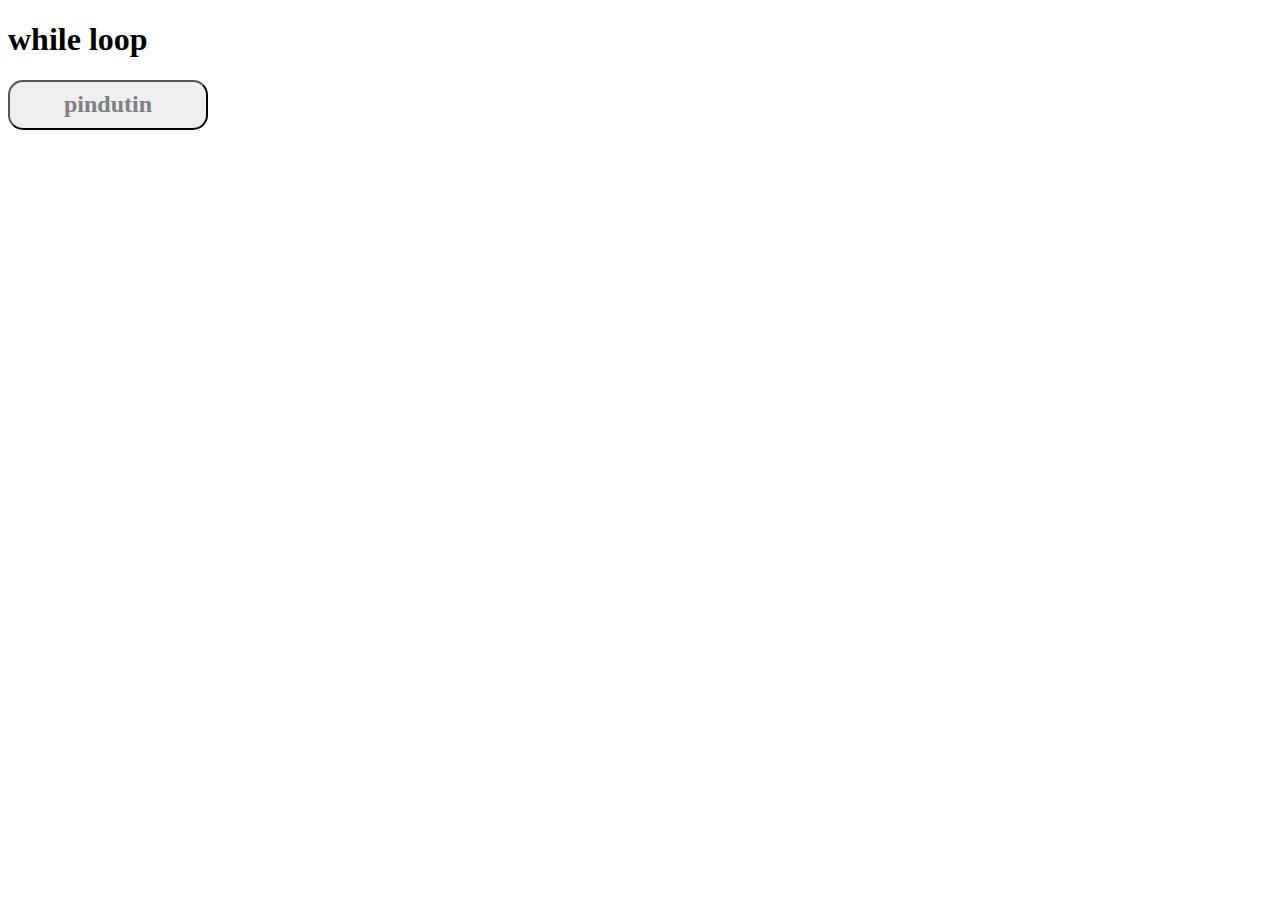
<file: index.html>
<!DOCTYPE html>
<html lang="en">
<head>
    <meta charset="UTF-8">
    <title>Title</title>
    <link rel="stylesheet" type="text/css" href="whileloop.css">
    <script type="text/javascript" src="while_loop.js"></script>
</head>
<body>
    <h1>while loop</h1>
    <input id="ito_yun" type="button" value="pindutin"
           onclick="ang_while_loop()"/><br>

    <div class="spacer"></div>
</body>
</html>
</file>
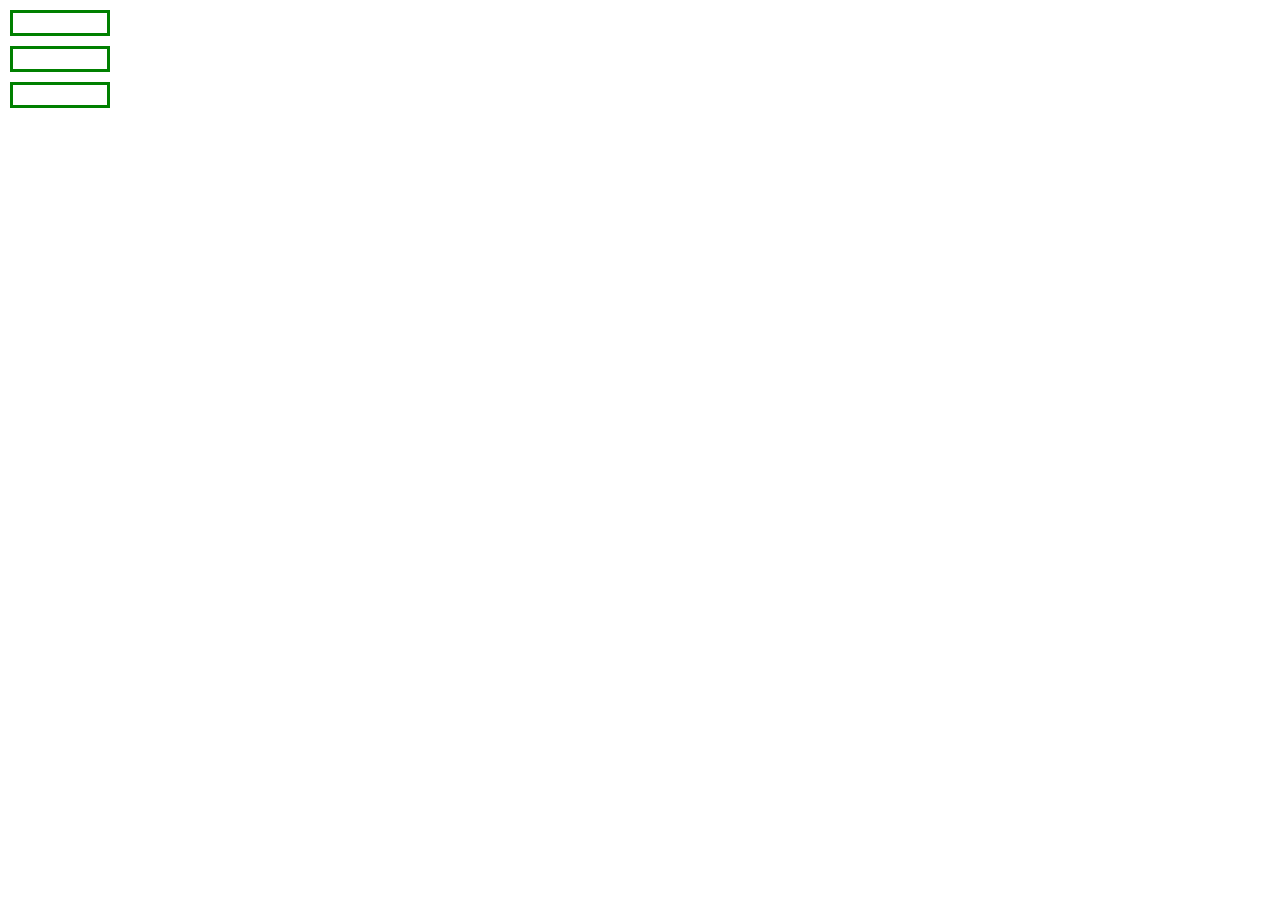
<file: select.html>
<!DOCTYPE html>
<html lang="en">
<head>
    <meta charset="UTF-8">
    <title>Title</title>
    <link rel="stylesheet" href="https://stackpath.bootstrapcdn.com/bootstrap/4.3.1/css/bootstrap.min.css" integrity="sha384-ggOyR0iXCbMQv3Xipma34MD+dH/1fQ784/j6cY/iJTQUOhcWr7x9JvoRxT2MZw1T" crossorigin="anonymous">
 <script src="https://code.jquery.com/jquery-3.3.1.slim.min.js" integrity="sha384-q8i/X+965DzO0rT7abK41JStQIAqVgRVzpbzo5smXKp4YfRvH+8abtTE1Pi6jizo" crossorigin="anonymous"></script>
<script src="https://cdnjs.cloudflare.com/ajax/libs/popper.js/1.14.7/umd/popper.min.js" integrity="sha384-UO2eT0CpHqdSJQ6hJty5KVphtPhzWj9WO1clHTMGa3JDZwrnQq4sF86dIHNDz0W1" crossorigin="anonymous"></script>
<script src="https://stackpath.bootstrapcdn.com/bootstrap/4.3.1/js/bootstrap.min.js" integrity="sha384-JjSmVgyd0p3pXB1rRibZUAYoIIy6OrQ6VrjIEaFf/nJGzIxFDsf4x0xIM+B07jRM" crossorigin="anonymous"></script>
    <link rel="stylesheet" type="text/css" href="select.css">
    <script type="text/javascript" src="select.js"></script>
</head>
<body>
<div id="left">
</div>
<div id="ops">
</div>
<div id="right">
</div>
<div id="equals">

</div>

</body>
</file>
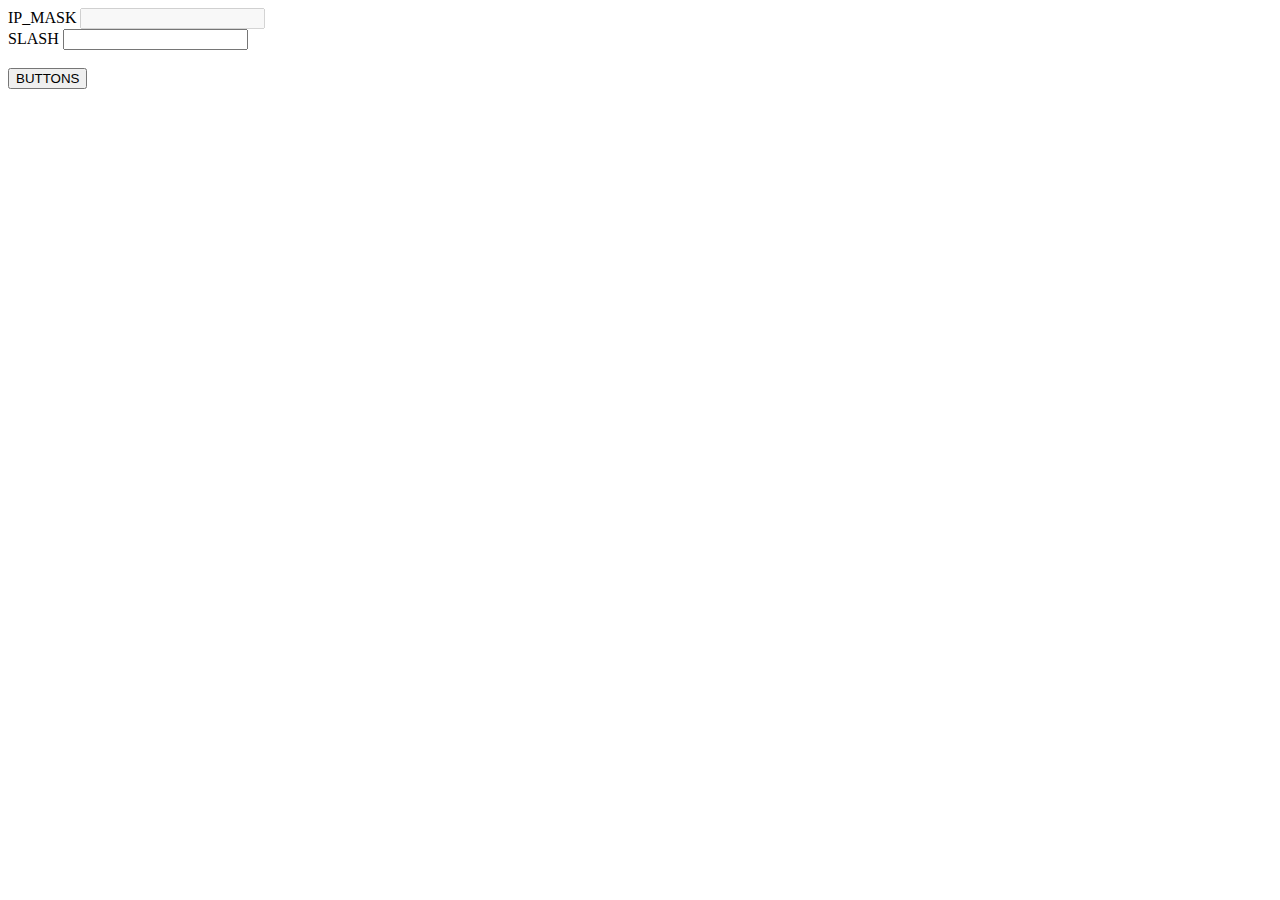
<file: .idea/mask.html>
<!DOCTYPE html>
<html>
<head>
    <title>NEW</title>
    <meta charset="UTF-8">
    <title>Title</title>
    <script type="text/javascript" src="mask.js"></script>
</head>
<body>
IP_MASK <input type="text" id="IP_MASK" disabled><br>
SLASH <input type="text" id="SLASH"><br><br>

<button onclick="do_convert()">BUTTONS</button>
</body>
</html>
</file>
<file: whileloop.css>
input[type=button] {
height: 50px;
width:200px;
color: gray;
border-radius: 15px;
font-family: serif;
font-size: x-large;
font-weight: bold;

}

input[type=button]:active {
background-color:gray;
color:black;

}


.triangle {
height: 0px;
width: 0px;
border-left: 50px solid transparent;
border-right: 50px solid transparent;
border-bottom: 100px solid brown;
display: inline-block;

}
</file>
<file: select.css>
#left {
  width: 100px;
  border: 3px solid green;
  padding: 10px;
  margin: 10px;
}

#equals {
  width: 100px;
  border: 3px solid green;
  padding: 10px;
  margin: 10px;
}

#right {
  width: 100px;
  border: 3px solid green;
  padding: 10px;
  margin: 10px;
}

select {
  width: 130px;
  border: 3px solid green;
  padding: 10px;
  margin: 10px;
}
</file>
